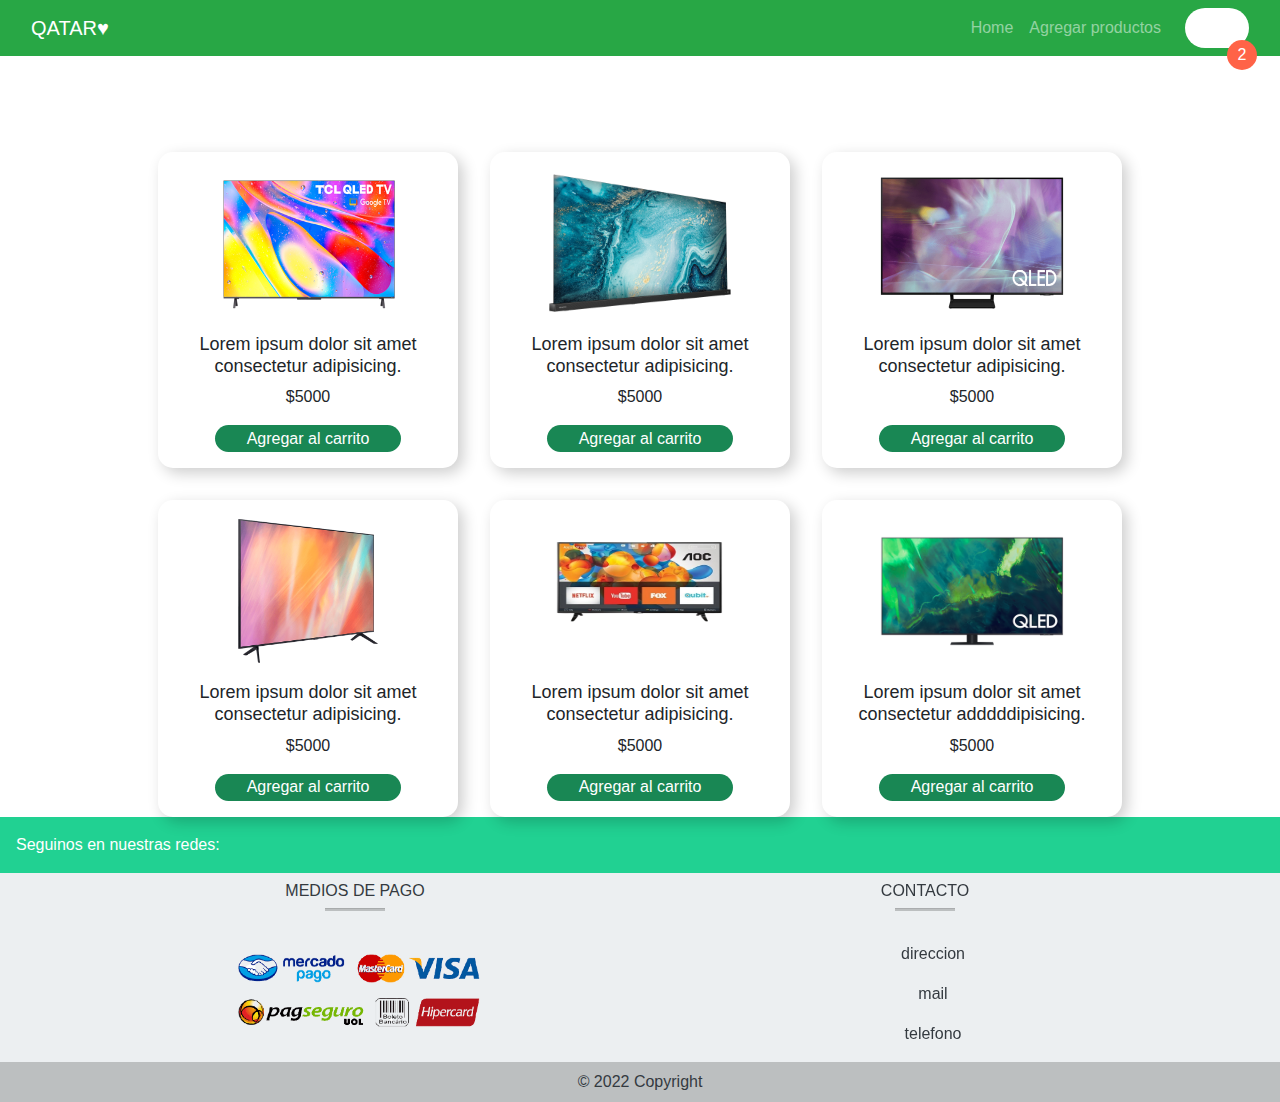
<file: index.html>
<!DOCTYPE html>
<html lang="en">
<head>
    <meta charset="UTF-8">
    <meta http-equiv="X-UA-Compatible" content="IE=edge">
    <meta name="viewport" content="width=device-width, initial-scale=1.0">
    <link rel="stylesheet" href="https://use.fontawesome.com/releases/v5.8.1/css/all.css" integrity="sha384-50oBUHEmvpQ+1lW4y57PTFmhCaXp0ML5d60M1M7uH2+nqUivzIebhndOJK28anvf" crossorigin="anonymous">
    
    <link href="https://cdn.jsdelivr.net/npm/bootstrap@5.2.1/dist/css/bootstrap.min.css" rel="stylesheet"
        integrity="sha384-iYQeCzEYFbKjA/T2uDLTpkwGzCiq6soy8tYaI1GyVh/UjpbCx/TYkiZhlZB6+fzT" crossorigin="anonymous">
    <link rel="stylesheet" href="https://cdn.jsdelivr.net/npm/bootstrap@4.3.1/dist/css/bootstrap.min.css" integrity="sha384-ggOyR0iXCbMQv3Xipma34MD+dH/1fQ784/j6cY/iJTQUOhcWr7x9JvoRxT2MZw1T" crossorigin="anonymous">

    <link rel="stylesheet" href="css/styles.css">
    <title>Tp-Qatar</title>
</head>
<body>
    <header class="encabezado mb-3">
        <nav class="navbar navbar-expand-lg bg-success navbar-dark">
            <!-- viene con space-betwen por defecto -->
            <div class="container-fluid px-10">
                <a class="navbar-brand" href="#">QATAR♥</a>
                <button class="navbar-toggler" type="button" data-bs-toggle="collapse"
                    data-bs-target="#navbarSupportedContent" aria-controls="navbarSupportedContent"
                    aria-expanded="false" aria-label="Toggle navigation">
                    <span class="navbar-toggler-icon"></span>
                </button>
                <!-- viene con flex-grow-1 por defecto -->
                <div class="collapse navbar-collapse flex-grow-0" id="navbarSupportedContent">
                    <ul class="navbar-nav me-auto mb-2 mb-lg-0 ">
                        <li class="nav-item">
                            <a class="nav-link " aria-current="page" href="#">Home</a>
                        </li>
                        <li class="nav-item">
                            <a class="nav-link" href="/admin.html">Agregar productos</a>
                        </li>
                        <li class="nav-item">
                            <a class="nav-link cart" href="#">Carrito</a>
                            <p>2</p>
                        </li>
                    </ul>
                </div>
            </div>
        </nav>

    </header>

    <main>
        <section class="contenedorCatalogo">
            <div class="contenedorCatalogoProdcuto">
                <img src="img/gotoUno.png"alt="foto_ilus">
                <h2>Lorem ipsum dolor sit amet consectetur adipisicing.</h2>
                <p>$5000</p>
                <button id="botonAgregar">Agregar al carrito</button>
            </div>
            <div class="contenedorCatalogoProdcuto">
                <img src="img/fotoSeis.png"alt="foto_ilus">
                <h2>Lorem ipsum dolor sit amet consectetur adipisicing.</h2>
                <p>$5000</p>
                <button id="botonAgregar">Agregar al carrito</button>
            </div>
            <div class="contenedorCatalogoProdcuto">
                <img src="img/fotoDos.png"alt="foto_ilus">
                <h2>Lorem ipsum dolor sit amet consectetur adipisicing.</h2>
                <p>$5000</p>
                <button id="botonAgregar">Agregar al carrito</button>
            </div>
            <div class="contenedorCatalogoProdcuto">
                <img src="img/fotoTres.png"alt="foto_ilus">
                <h2>Lorem ipsum dolor sit amet consectetur adipisicing.</h2>
                <p>$5000</p>
                <button id="botonAgregar">Agregar al carrito</button>
            </div>
            <div class="contenedorCatalogoProdcuto">
                <img src="img/fotoCuatro.png"alt="foto_ilus">
                <h2>Lorem ipsum dolor sit amet consectetur adipisicing.</h2>
                <p>$5000</p>
                <button id="botonAgregar">Agregar al carrito</button>
            </div>
            <div class="contenedorCatalogoProdcuto">
                <img src="img/fotoCinco.png"alt="foto_ilus">
                <h2>Lorem ipsum dolor sit amet consectetur adddddipisicing.</h2>
                <p>$5000</p>
                <button type="button" id="botonAgregar">Agregar al carrito</button>
            </div>
        </section>

        <div class="modal-container" id="modal-container">
            <p>El producto #X a sido agregado a la base de datos correctamente</p>
        </div>

    </main>
    
    
    <footer class="text-center text-lg-start text-dark" style="background-color: #ECEFF1">
    <section class="d-flex justify-content-between p-3 text-white" style="background-color: #21D192">
      <div class="me-5">
        <span>Seguinos en nuestras redes:</span>
      </div>

      <div>
        <a href="" class="text-white mr-4">
          <i class="fab fa-facebook-f"></i>
        </a>
        <a href="" class="text-white mr-4">
          <i class="fab fa-twitter"></i>
        </a>
        <a href="" class="text-white mr-4">
          <i class="fab fa-google"></i>
        </a>
        <a href="" class="text-white mr-4">
          <i class="fab fa-instagram"></i>
        </a>
        <a href="" class="text-white mr-4">
          <i class="fab fa-linkedin"></i>
        </a>
        <a href="" class="text-white mr-4">
          <i class="fab fa-github"></i>
        </a>
      </div>
    </section>

    <section class="">
      <div class="container text-center text-md-start">
        <div class="row mt-2">
          <div class="col-8 col-md-4 col-lg-4 col-xl-3 mx-auto mb-3">
            <h6 class="text-uppercase fw-bold">Medios de pago</h6>
            <hr
                class="mb-4 mt-0 d-inline-block mx-auto"
                style="width: 60px; background-color: rgba(0, 0, 0, 0.2); height: 2px"
                />
            <div class="w-100 mx-auto">
            	<img src="img/marcas-.png" class="w-100">
            </div>
          </div>
          <div class="col-md-4 col-lg-3 col-xl-3 mx-auto mb-md-0 mb-3 ">

            <h6 class="text-uppercase fw-bold">Contacto</h6>
            <hr
                class="mb-4 mt-0 d-inline-block mx-auto"
                style="width: 60px; background-color: rgba(0, 0, 0, 0.2); height: 2px"
                />
            <p><i class="fas fa-home mr-3"></i> direccion </p>
            <p><i class="fas fa-envelope mr-3"></i> mail</p>
            <p><i class="fas fa-phone mr-3"></i> telefono</p>
          </div>
        </div>
      </div>
    </section>

    <div class="text-center p-2" style="background-color: rgba(0, 0, 0, 0.2)">© 2022 Copyright</div>
  </footer>
    <script src="https://cdn.jsdelivr.net/npm/bootstrap@5.2.1/dist/js/bootstrap.bundle.min.js"
    integrity="sha384-u1OknCvxWvY5kfmNBILK2hRnQC3Pr17a+RTT6rIHI7NnikvbZlHgTPOOmMi466C8"
    crossorigin="anonymous"></script>
    <script src="/scripts.js"></script>

    
    
</body>
</html>
</file>
<file: css/styles.css>
.container h2{
    text-align: center;
}
.contenedorCatalogo{
    display: flex;
    justify-content: center;
    align-items: center;
    flex-wrap: wrap;
    margin: 0 auto;
    gap: 2rem;
    max-width: 1200px;
    padding-top: 5rem;
}
.contenedorCatalogoProdcuto{
    display: flex;
    flex-direction: column;
    align-items: center;
    box-shadow: 5px 5px 15px rgba(0, 0, 0, .2);
    padding: 1rem;
    width: 300px;
    border-radius: 15px;
}
.contenedorCatalogoProdcuto h2{
    font-size: 18px;
    text-align: center;
    padding-top: 1rem;
}
.contenedorCatalogoProdcuto img{
    width: 200px;
    height: 150px;
}
.contenedorCatalogoProdcuto button{
    background: none;
    border: none;
    background-color: #198754;
    color: #fff;
    padding: 0.1rem 2rem;
    border-radius: 15px;
    letter-spacing: normal;
    transition: 0.2s ease-in-out;
    z-index: 15;
}
.contenedorCatalogoProdcuto button:hover{
    letter-spacing: 1px;
}
.nav-item{
    position: relative;
}
.nav-item p{
    position: absolute;
    bottom: -38px;
    right: -8px;
    background-color: tomato;
    height: 30px;
    width: 30px;
    border-radius: 50px;
    padding: 0.5rem;
    color: #fff;
    display: flex;
    align-items: center;
    justify-content: center;
}
.cart{
    background-color: #fff;
    color: #000;
    border-radius: 25px;
    font-weight: 300;
    transition: 0.3s ease;
    margin-left: 1rem;
}
.cart:hover{
    color: #000;
    font-weight: 700;
}

.modal-container{
    position: fixed;
    bottom: 30px;
    right: 30px;
    opacity: 0;
}
.show{
    pointer-events:auto;
    opacity:1;
    position: fixed;
    height: 3.5rem;
    padding: 0 1rem;
    bottom: 30px;
    right: 30px;
    background-color: aliceblue;
    padding: 1rem;
    border-radius: 25px;
    box-shadow:2px 5px 15px rgba(0, 0, 0, .4);
    color: #198754;
    font-weight: 700;
}

@media (max-width: 480px) {
    .cart{
        position: fixed;
        top: 100px;
        border-radius: 15px;
        padding: 0 10px;
        right: 35px;
        z-index: 15;
    }
    .nav-item p{
        height: 25px;
        width: 25px;
        top: -15px;
        right: 10px;
        z-index: 165;
    }
}
</file>
